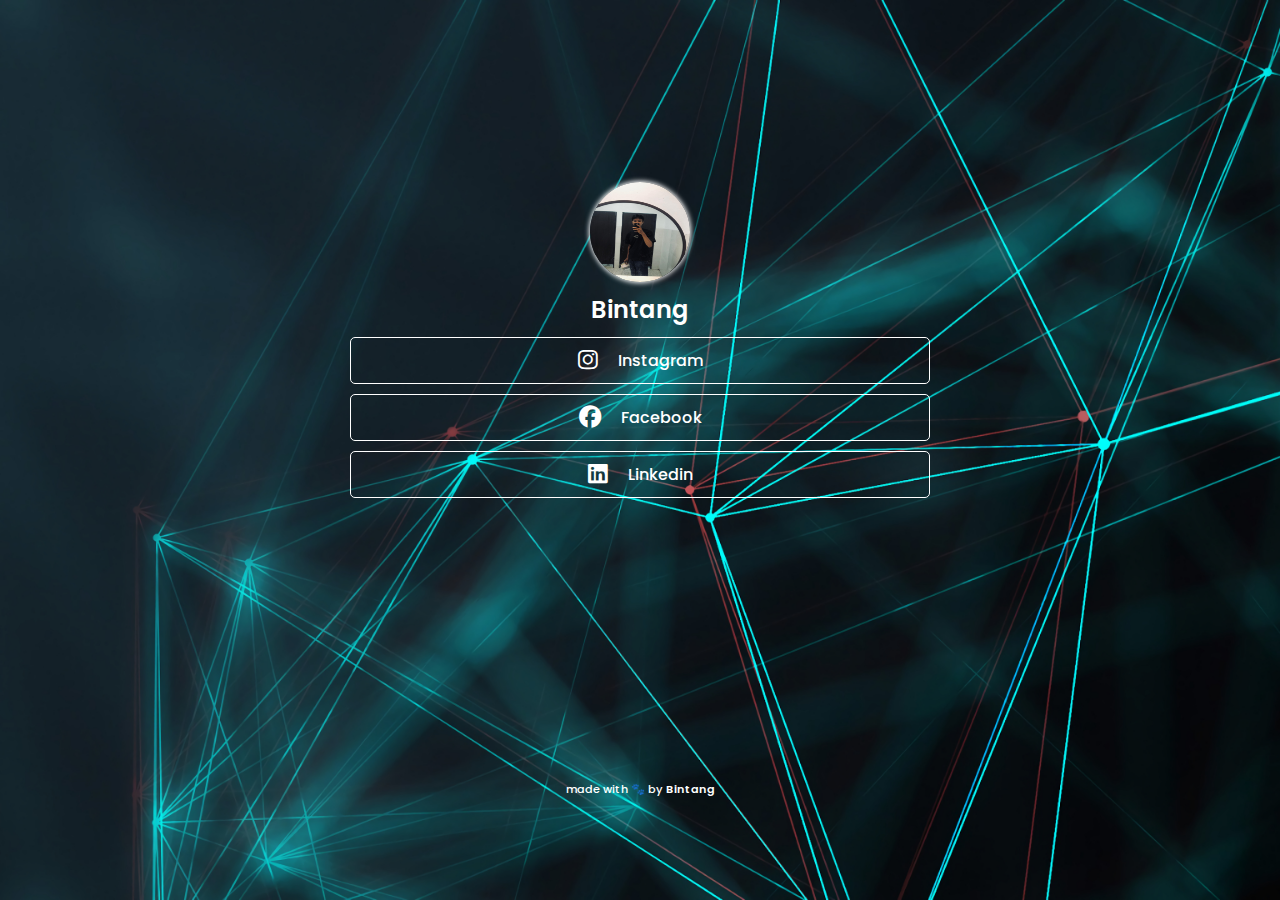
<file: index.html>
<!DOCTYPE html>

<html lang="en">
  <head>
    <meta charset="UTF-8" />

    <meta name="viewport" content="width=device-width, initial-scale=1.0" />

    <title>bint4ngg</title>

    <link rel="preconnect" href="https://fonts.googleapis.com" />
    <link rel="preconnect" href="https://fonts.gstatic.com" crossorigin />
    <link
      href="https://fonts.googleapis.com/css2?family=Londrina+Sketch&family=Poppins:ital,wght@0,100;0,200;0,300;0,400;0,500;0,600;0,700;0,800;0,900;1,100;1,200;1,300;1,400;1,500;1,600;1,700;1,800;1,900&family=Rubik+Doodle+Shadow&display=swap"
      rel="stylesheet"
    />

    <link
      rel="stylesheet"
      href="https://cdnjs.cloudflare.com/ajax/libs/font-awesome/6.7.2/css/all.min.css"
      integrity="sha512-Evv84Mr4kqVGRNSgIGL/F/aIDqQb7xQ2vcrdIwxfjThSH8CSR7PBEakCr51Ck+w+/U6swU2Im1vVX0SVk9ABhg=="
      crossorigin="anonymous"
      referrerpolicy="no-referrer"
    />

    <link rel="stylesheet" href="style.css" />
  </head>

  <body>
    <section>
      <main>
        <img src="ppp.jpg" alt="foto" />

        <h2>Bintang</h2>

        <a href="https://Instagram.com/Bntng25_"
          ><i class="fa-brands fa-instagram"></i>Instagram</a
        >

        <a href="https://Facebook.com/akanggagal.kasep.37"
          ><i class="fa-brands fa-facebook"></i>Facebook</a
        >

        <a href=""><i class="fa-brands fa-linkedin"></i>Linkedin</a>
      </main>

      <footer>
        <p>made with 🐾 by <a href="">Bintang</a></p>
      </footer>
    </section>
  </body>
</html>
</file>
<file: style.css>
* {
  padding: 0;

  margin: 0;

  box-sizing: border-box;
}

body {
  height: 100vh;

  font-family: "Poppins", serif;

  font-weight: 500;

  font-style: normal;

  position: relative;

  background-image: url(4k1.jpg);

  background-size: cover;

  background-position: center;
}

section {
  display: grid;

  place-items: center;

  position: absolute;

  inset: 0;

  overflow-y: auto;
}

section main {
  padding: 100px 10px;

  display: flex;

  flex-direction: column;

  gap: 10px;

  width: 100%;

  max-width: 600px;

  justify-content: center;

  align-items: center;
}

section main img {
  width: 100px;

  border-radius: 50%;

  aspect-ratio: 1;

  box-shadow: 0 0 5px 1px white;
}

section main h2 {
  font-weight: 600;

  color: white;

  text-shadow: 0 0 1px transparent, 0 1px 2px rgba(0, 0, 0, 0, 8);
}

section main a {
  display: flex;

  width: 100%;

  align-items: center;

  justify-content: center;

  border: 1px solid white;

  padding: 10px;

  color: white;

  text-decoration: none;

  border-radius: 5px;

  gap: 20px;

  transition: 0.3s;
}

section main a:hover {
  background-color: white;

  color: #333;
}

section main a i {
  font-size: 1.4em;
}

section footer {
  color: white;
  font-size: 0.7em;
  padding: 20px;
  text-shadow: 0 0 1px transparent, 0 1px 2px rgba(0, 0, 0, 0, 8);
}

section footer p a {
  color: white;
  font-weight: 600;
  text-decoration: none;
}
</file>
